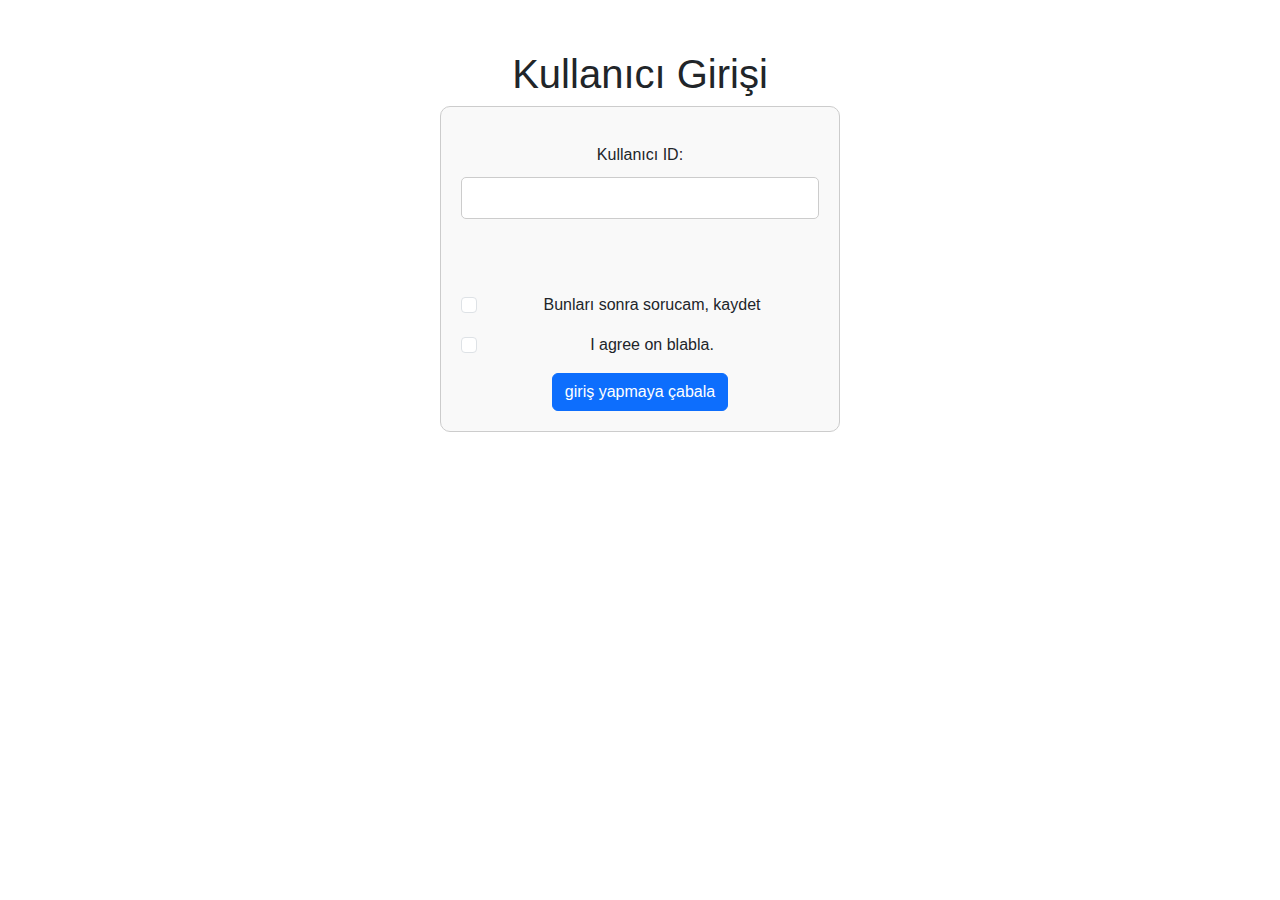
<file: t3vakfi/index.html>
<!DOCTYPE html>
<html>
<head>
    <meta charset="UTF-8">
    <meta name="viewport" content="width=device-width, initial-scale=1.0">
    <title>Kullanıcı Girişi</title>
    <link href="https://cdn.jsdelivr.net/npm/bootstrap@5.3.1/dist/css/bootstrap.min.css" rel="stylesheet">
    <script src="https://cdn.jsdelivr.net/npm/bootstrap@5.3.1/dist/js/bootstrap.bundle.min.js"></script>
    <style>
        body {
            font-family: Arial, sans-serif;
            text-align: center;
            margin: 50px;
        }

        form {
            max-width: 400px;
            margin: 0 auto;
            padding: 20px;
            border: 1px solid #ccc;
            background-color: #f9f9f9;
            border-radius: 10px;
        }

        label, input {
            display: block;
            margin: 10px 0;
        }

        input[type="text"] {
            width: 100%;
            padding: 8px;
            border: 1px solid #ccc;
            border-radius: 5px;
            box-sizing: border-box;
        }

        input[type="submit"] {
            background-color: #4CAF50;
            color: white;
            padding: 10px 20px;
            border: none;
            border-radius: 5px;
            cursor: pointer;
            font-size: 16px;
        }

        input[type="submit"]:hover {
            background-color: #45a049;
        }
    </style>
</head>
<body>
    <h1>Kullanıcı Girişi</h1>
    <form method="POST" action="pages/giris_kontrol.php">

        <div class="mb-3 mt-3">

            <label for="kullaniciID">Kullanıcı ID:</label>
            <input type="text" id="kullaniciID" name="kullaniciID" required><br><br>
            <div class="valid-feedback">Valid.</div>
            <div class="invalid-feedback">Please fill out this field.</div>
        
        </div>

        <div class="form-check mb-3">
            <label class="form-check-label">
                <input class="form-check-input" type="checkbox" name="remember"> Bunları sonra sorucam, kaydet
            </label>
        </div>

        <div class="form-check mb-3">
            <input class="form-check-input" type="checkbox" id="myCheck"  name="remember" required>
            <label class="form-check-label" for="myCheck">I agree on blabla.</label>
            <div class="valid-feedback">Valid.</div>
            <div class="invalid-feedback">Check this checkbox to continue.</div>
        </div>

        <button type="submit" value="Giriş Yap" class="btn btn-primary">giriş yapmaya çabala</button>

        <!-- <input type="submit" value="Giriş Yap"> -->
    </form>
</body>
</html>
</file>
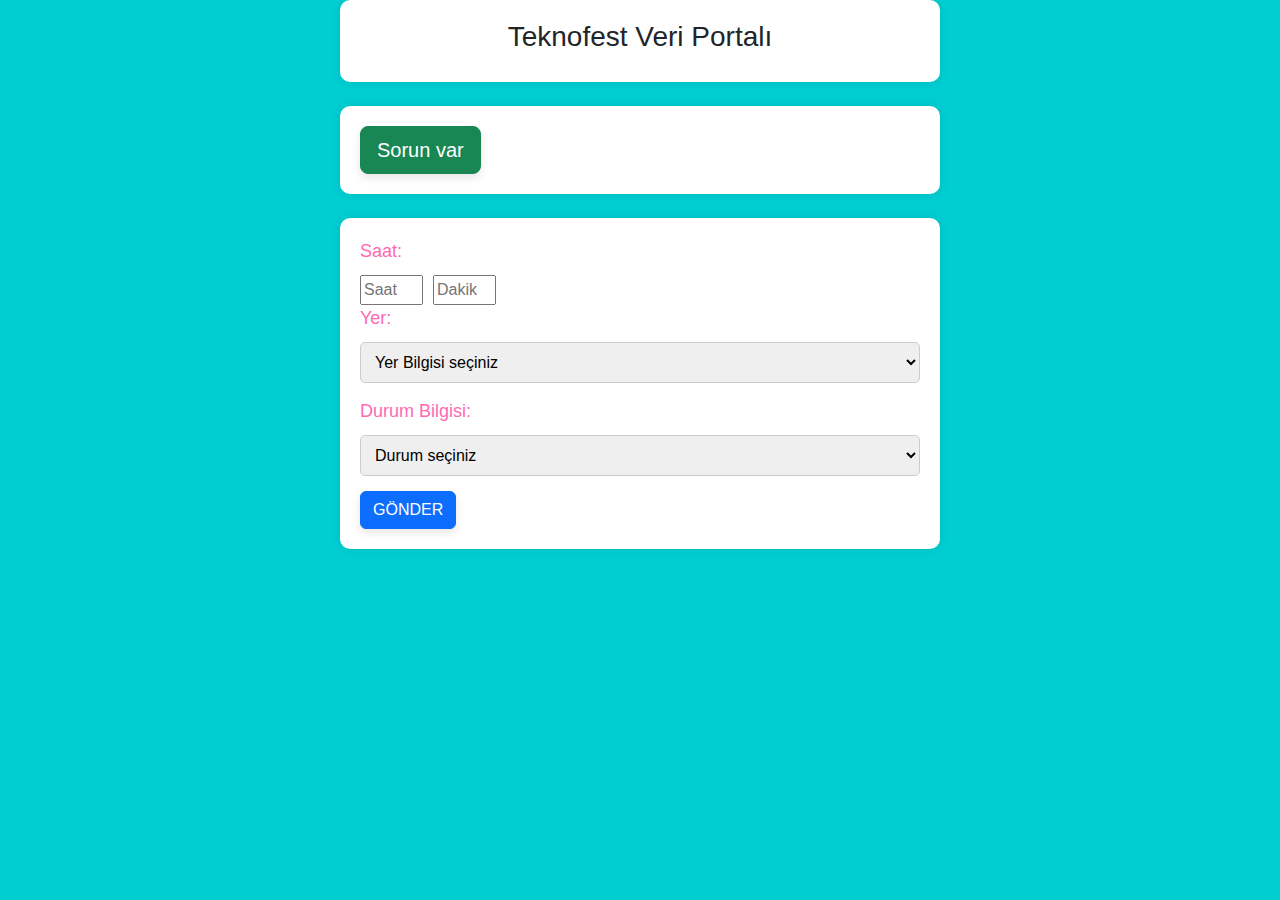
<file: t3vakfi/templates/firma.html>
<!DOCTYPE html>
<html>
<head>
    <meta charset="UTF-8">
    <meta name="viewport" content="width=device-width, initial-scale=1.0">
    <title>Pembe-Turkuaz Form</title>
    <link href="https://cdn.jsdelivr.net/npm/bootstrap@5.3.1/dist/css/bootstrap.min.css" rel="stylesheet">
    <script src="https://cdn.jsdelivr.net/npm/bootstrap@5.3.1/dist/js/bootstrap.bundle.min.js"></script>
    <link rel="stylesheet" href="../static/style.css">
</head>

<body>
    <div class="container text-center">
        <h3>Teknofest Veri Portalı</h3>
    </div><br>

    <div>
        <form action="ASDF.PHP" method="post">
                <button id="krizButton" type="button" class="btn btn-success btn-lg">Sorun var</button><br>

                <div id="hiddenContent" class="mt-3 d-none">
                    <input type="text" id="textBox" class="form-control mb-2" id="textBox" placeholder="Buraya yazınız...">
                    <button type="button" class="btn btn-primary float-right" id="sendButton">İlet</button>
                </div>

                <div id = krizAlert class="alert alert-success alert-dismissible fade show" style="display: none;">
                    <button type="button" class="btn-close" data-bs-dismiss="alert"></button>
                    <strong>Success!</strong> Kriz Feyza ve Arzum'a iletildi, her şey yolunda!
                </div>
        </form>
    </div><br>

            <!-- ********************************************************************* -->

        <form enctype="multipart/form-data" method="POST" action="../pages/veri_kaydet.php">

            <label for="saat">Saat:</label>
            <ul class="list-group list-group-horizontal">
                <div id="saatSecici" class="d-flex">
                    <input type="number" id="saatSaat" name="saatSaat" min="0" max="23" placeholder="Saat" required>
                    <input type="number" id="saatDakika" name="saatDakika" min="0" max="59" placeholder="Dakika" required>
                </div>
            </ul>

            <!-- ********************************************************************* -->

            <label for="yer">Yer:</label>
            <div class="select-group">
                <select id="yer" name="yer" required>
                    <option value="" disabled selected>Yer Bilgisi seçiniz</option>
                    <option value="selcukBeyVIP"></option>
                    <option value="VIP Hangar">VIP Hangar</option>
                    <option value="TSK">TSK</option>
                    <option value="Basın">Basın</option>
                    <option value="Sosyal Medya">Sosyal Medya</option>
                    <option value="Tematik Çadırlar">Tematik Çadırlar (3 nokta, 25'şer kişi)</option>
                    <option value="Pilot Event">Pilot Event</option>
                    <option value="TRT">TRT</option>
                    <option value="Vakıf Standı">Vakıf Standı</option>
                    <option value="Ulaşım Ofis">Ulaşım Ofis</option>
                    <option value="Bilim Sokağı">Bilim Sokağı</option>
                    <option value="Teknofest Ofis">Teknofest Ofis</option>
                    <option value="Deneyap Hangar">Deneyap Hangar</option>
                    <option value="Yönetim Ofis">Yönetim Ofis</option>
                    <option value="Personel">Personel</option>
                    <option value="Kurulum Personel">Kurulum Personel</option>
                </select>
            </div>

            <!-- ********************************************************************* -->

            <label for="durumBilgisi">Durum Bilgisi:</label>
            <div class="select-group">
                <select id="durumBilgisi" name="durumBilgisi" style="display: block;" required>
                    <label for="durumBilgisi">Durum Seçin</label>
                    <option value="" disabled selected>Durum seçiniz</option>
                    <option value="cateringInfo">Catering Bilgisi</option>
                    <option value="damacanaInfo">Damacana Bilgisi</option>
                </select>
            </div>

            <!-- ********************************************************************* -->  

            <div id="cateringBilgisi" style="display: none;">
            <h2>Catering Bilgisi:</h2>

                <label for="ikramlikBilgisi">İkramlık</label>
                <ul class="list-group list-group-horizontal">
                    <ul class="list-group list-group-vertical">
                        <div class="form-check">
                            <input type="radio" class="form-check-input" id="radio4" name="ikramlikBilgisi" value="teslimatGeldi">İkramlık geldi
                            <label class="form-check-label" for="radio4"></label>
                            <div id="ikramlikTalepSec">
                                <input type="number" id="ikramlikGeldiTalep" name="ikramlikGeldiTalep"min="0" max="100" placeholder="Adet" style="display: none;">
                            </div>
                        </div>
                    </ul>

                    <div class="mx-2"></div>

                    <div class="form-check">
                        <input type="radio" class="form-check-input" id="radio1" name="ikramlikBilgisi" value="Mevcut">İkramlık gelmedi
                        <label class="form-check-label" for="radio1"></label>
                    </div>

                    <div class="mx-2"></div>

                    <div class="form-check">
                        <input type="radio" class="form-check-input" id="radio1" name="ikramlikBilgisi" value="Mevcut">İkramlık henüz gelmedi
                        <label class="form-check-label" for="radio1"></label>
                    </div>

                    <div class="mx-2"></div>

                    <div class="form-check">
                        <input type="radio" class="form-check-input" id="radio2" name="ikramlikBilgisi" value="Mevcut">Mevcut
                        <label class="form-check-label" for="radio2"></label>
                    </div>
                    <div class="mx-2"></div>
                    <div class="mx-2"></div>

                    <div class="form-check">
                        <input type="radio" class="form-check-input" id="radio3" name="ikramlikBilgisi" value="Bitti">Bitti
                        <label class="form-check-label" for="radio3"></label>
                    </div>
                </ul>

                <h4>İçecek:</h4>
                <label for="cayBilgisi">Çay:</label>

                <ul class="list-group list-group-horizontal">
                    <div class="form-check">
                        <input type="radio" class="form-check-input" id="radioCay1" name="cayBilgisi" value="Mevcut">Mevcut
                        <label class="form-check-label" for="radioCay1"></label>
                    </div>

                    <div class="mx-2"></div>
                    <div class="mx-2"></div>

                    <div class="form-check">
                        <input type="radio" class="form-check-input" id="radioCay2" name="cayBilgisi" value="Bitt">Bitti
                        <label class="form-check-label" for="radioCay2"></label>
                    </div>
                </ul>

                <label for="kahveBilgisi">Kahve:</label>
                <ul class="list-group list-group-horizontal">
                    <div class="form-check">
                        <input type="radio" class="form-check-input" id="radioKahve1" name="kahveBilgisi" value="Mevcut">Mevcut
                        <label class="form-check-label" for="radioKahve1"></label>
                    </div>

                    <div class="mx-2"></div>
                    <div class="mx-2"></div>

                    <div class="form-check">
                        <input type="radio" class="form-check-input" id="radioKahve2" name="kahveBilgisi" value="Bitt">Bitti
                        <label class="form-check-label" for="radioKahve2"></label>
                    </div>
                </ul>

                <label for="sogukBilgisi">Soğuk İçecek:</label>
                <ul class="list-group list-group-horizontal">
                    <div class="form-check">
                        <input type="radio" class="form-check-input" id="radioSoguk1" name="sogukBilgisi" value="Mevcut">Mevcut
                        <label class="form-check-label" for="radioSoguk1"></label>
                    </div>

                    <div class="mx-2"></div>
                    <div class="mx-2"></div>

                    <div class="form-check">
                        <input type="radio" class="form-check-input" id="radioSoguk2" name="sogukBilgisi" value="Bitt">Bitti
                        <label class="form-check-label" for="radioSoguk2"></label>
                    </div>
                </ul>

                <label for="garsonAdet">Garson Adet:</label>
                <input type="number" id="garsonAdet" name="garsonAdet" min="0" max="999999" placeholder="Garson Adet Sayısı" required><br><br>

                <label for="cateringBilgiKutusu">Sorun, Talep ve Bilgi ekleyebilirsiniz :</label>
                <input type="text" id="cateringBilgiKutusu" name="cateringBilgiKutusu" min="0" max="999999" placeholder="catering Sorun, Talep ve Bilgi Kutusu Sayısı">

                <label for="resim">Resim Seçin:</label>
                <input type="file" id="resim" name="resim[]" accept="image/*" multiple required><br><br>

            </div>
            
            <!-- ********************************************************************* -->

            <div id="damacanaBilgisi" style="display: none;">
                <h2>Damacana Bilgisi:</h2>

                <div class="input-group">
                    <input type="number" id="damacanaDoluAdet" class="form-control" placeholder="Dolu damacana sayısı" required>
                    <span class="input-group-text">Adet</span>
                </div><br>

                <div class="input-group">
                    <input type="number" id="damacanaBosAdet" class="form-control" placeholder="Boş damacana sayısı" required>
                    <span class="input-group-text">Adet</span>
                </div><br>

                <ul class="list-group list-group-horizontal">
                    <button id="damacanaTalep" type="button" class="btn btn-primary">Talep et</button>
                    <div class="mx-2"></div>
                    <div class="input-group">
                        <input type="number" id="damacanaTalepAdet" class="form-control" placeholder="Talep edilen damacana sayısı" style="display:none;">
                        <span class="input-group-text">Adet</span>
                    </div>
                </ul><br>

                <ul class="list-group list-group-horizontal">
                    <button id="damacanaTeslim" type="button" class="btn btn-primary">Teslim alındı</button>
                    <div class="mx-2"></div>
                    <div class="input-group">
                        <input type="number" id="damacanaTeslimAdet" class="form-control" placeholder="Teslim alınan damacana sayısı" style="display:none;" >
                        <span class="input-group-text">Adet</span>
                    </div>
                </ul><br>

                <label for="damacanaBilgiKutusu">Sorun, Talep ve Bilgi ekleyebilirsiniz :</label>
                <input type="text" id="damacanaBilgiKutusu" name="damacanaBilgiKutusu" min="0" max="999999" placeholder="damacana Sorun, Talep ve Bilgi Kutusu Sayısı">

                <br>
                <label for="resim">Resim Seçin:</label>
                <input type="file" id="resim" name="resim[]" accept="image/*" multiple required><br><br>
            </div>
            <button type="submit" value="Gönder" class="btn btn-primary" id="gonderButton">GÖNDER</button>

            <input type="hidden" name="kullaniciID" value="<?php echo isset($_SESSION['kullaniciID']) ? $_SESSION['kullaniciID'] : ''; ?>">

            <!-- ********************************************************************* -->

            <!-- <input type="submit" value="Gönder"> -->

            
            <div id ="successAlert" class="alert alert-success alert-dismissible fade show" style="display:none;">
                <button type="button" class="btn-close" data-bs-dismiss="alert"></button>
                <strong>Success!</strong> Girdiğiniz veriler sisteme iletildi.
            </div>

        </form>
    </div><br>

    <script src="../static/script.js"></script>

</body>
</html>
</file>
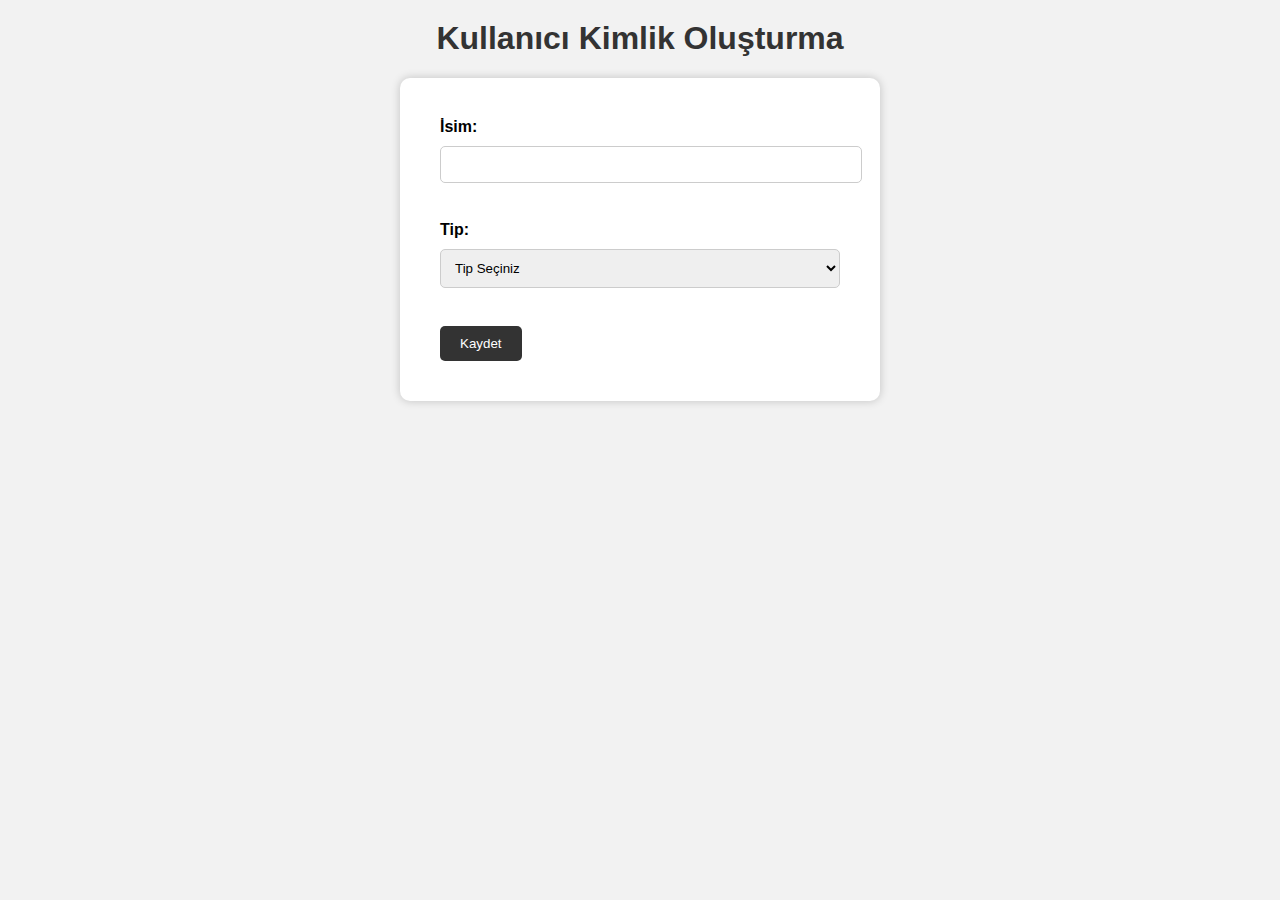
<file: t3vakfi/templates/kayit.html>
<!DOCTYPE html>
<html lang="en">
<head>
    <meta charset="UTF-8">
    <meta name="viewport" content="width=device-width, initial-scale=1.0">
    <title>Kullanıcı Kimlik Oluşturma</title>
    <style>
        body {
            font-family: Arial, sans-serif;
            background-color: #f2f2f2;
            margin: 0;
            padding: 0;
            text-align: center;
        }

        h1 {
            color: #333;
            margin-top: 20px;
        }

        form {
            background-color: #fff;
            padding: 40px;
            border-radius: 10px;
            box-shadow: 0 0 10px rgba(0, 0, 0, 0.2);
            max-width: 400px;
            margin: 0 auto;
            text-align: left; /* Form içeriğini sola hizala */
        }

        label {
            display: block;
            margin-bottom: 10px;
            font-weight: bold;
        }

        select,
        input[type="text"] {
            width: 100%;
            padding: 10px;
            margin-bottom: 20px;
            border: 1px solid #ccc;
            border-radius: 5px;
        }

        input[type="submit"] {
            background-color: #333;
            color: #fff;
            padding: 10px 20px;
            border: none;
            border-radius: 5px;
            cursor: pointer;
        }

        input[type="submit"]:hover {
            background-color: #555;
        }
            
    </style>
</head>
<body>
    <h1>Kullanıcı Kimlik Oluşturma</h1>
    <form method="POST" action="/pages/process.php">
        <label for="isim">İsim:</label>
        <input type="text" name="isim" required><br><br>
    
        <label for="tip">Tip:</label>
        <select name="tip" required>
            <option value="" disabled selected>Tip Seçiniz</option>
            <option value="vakıf">Vakıf</option>
            <option value="forum">Forum</option>
        </select><br><br>
    
        <input type="submit" value="Kaydet">
    </form>
    
</body>
</html>
</file>
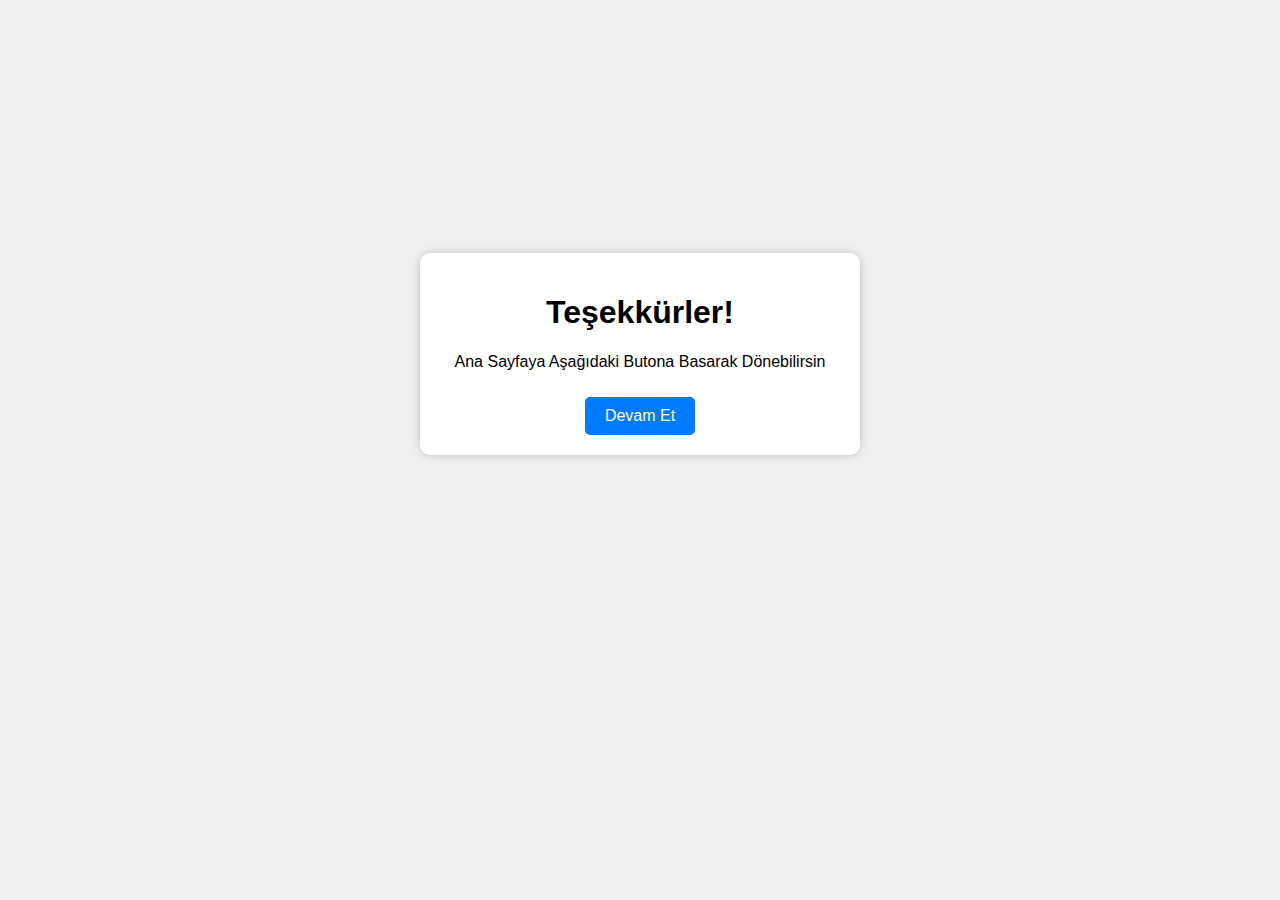
<file: t3vakfi/templates/tesekkurler.html>
<!DOCTYPE html>
<html lang="tr">
<head>
    <meta charset="UTF-8">
    <meta name="viewport" content="width=device-width, initial-scale=1.0">
    <title>Teşekkürler Sayfası</title>
    <style>
        body {
            font-family: Arial, sans-serif;
            background-color: #f0f0f0;
            text-align: center;
        }

        .teşekkür-mesajı {
            background-color: #ffffff;
            padding: 20px;
            border-radius: 10px;
            box-shadow: 0 0 10px rgba(0, 0, 0, 0.2);
            margin: 20% auto;
            max-width: 400px;
        }

        .teşekkür-buton {
            display: inline-block;
            padding: 10px 20px;
            background-color: #007bff;
            color: #ffffff;
            text-decoration: none;
            border-radius: 5px;
            margin-top: 10px;
        }
    </style>
</head>
<body>
    <div class="teşekkür-mesajı">
        <h1>Teşekkürler!</h1>
        <p>Ana Sayfaya Aşağıdaki Butona Basarak Dönebilirsin</p>
        <a href="/index.html" class="teşekkür-buton">Devam Et</a>
    </div>


    <script>
        // Tarayıcı geçmişini temizleme
        function clearHistory() {
            if (window.history && window.history.pushState) {
                window.history.pushState('', '', '/t3vakfi/tesekkurler.html');
                window.addEventListener('popstate', function () {
                    window.history.pushState('', '', '/t3vakfi/tesekkurler.html');
                });
            }
        }

        // Sayfa yüklendiğinde geçmişi temizle
        window.onload = clearHistory;

        // Tarayıcı geri tuşunu devre dışı bırakma
        window.onpopstate = function (event) {
            history.pushState(null, document.title, location.href);
        }
    </script>
</body>
</html>
</file>
<file: t3vakfi/static/style.css>
body {
    background-color: #00CED1;
    font-family: Arial, sans-serif;
}
#textBox {
    border: 1px solid #ccc; /* Rengi ve kalınlığı ayarlayabilirsiniz */
}
#saatSecici input {
    margin-right: 10px; /* İsteğe bağlı: Kutular arasında bir boşluk bırakmak için */
}
#damacanaBilgiKutusu {
    border: 1px solid #ccc; /* Kenarlık rengi ve kalınlığı */
    padding: 5px; /* Kenarlık ile içerik arasındaki boşluk */
}
.container {
    max-width: 600px;
    margin: 0 auto;
    background-color: #ffffff;
    padding: 20px;
    border-radius: 10px;
    box-shadow: 0 0 10px rgba(0,0,0,0.1);
}
.radio-group input, .select-group select {
    width: 100%;
    padding: 10px;
    box-sizing: border-box;
    border: 1px solid #ccc;
    border-radius: 5px;
}
form {
    max-width: 600px;
    margin: 0 auto;
    background-color: #ffffff;
    padding: 20px;
    border-radius: 10px;
    box-shadow: 0 0 10px rgba(0,0,0,0.1);
}
label {
    display: block;
    color: #FF69B4;
    margin-bottom: 10px;
    font-size: 18px;
}
input[type="text"], input[type="file"], select {
    width: 100%;
    padding: 12px;
    margin-bottom: 15px;
    border-radius: 5px;
    border: none;
    font-size: 16px;
}
input[type="submit"] {
    background-color: #ffec40;
    color: #9370db;
    padding: 12px 24px;
    border: none;
    border-radius: 5px;
    cursor: pointer;
    font-size: 18px;
}
h2 {
    color: #FF69B4; /* Hot Pink */
}
h4 {
    color: #FF69B4;
}
button {
    padding: 10px 20px;
    border: none;
    border-radius: 5px;
    cursor: pointer;
    color: #ffffff;
    font-size: 16px;
    box-shadow: 0 4px 8px rgba(0,0,0,0.1);
}
</file>
